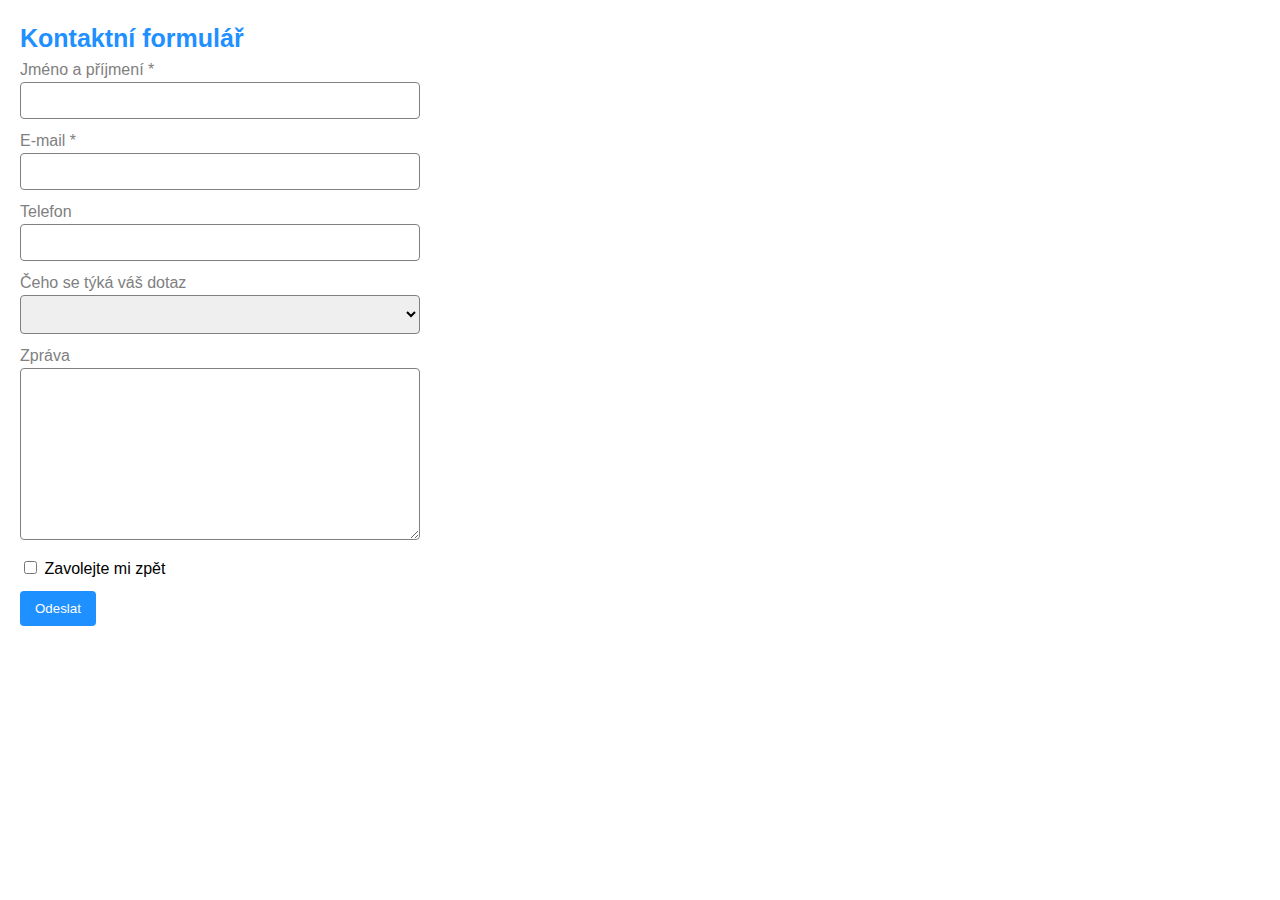
<file: 01-Formulare/03-Kontaktni-formular/index.html>
<!DOCTYPE html>
<html lang="cs">
<head>
	<meta charset="UTF-8">
	<meta name="viewport" content="width=device-width, initial-scale=1.0">
	<title>Kontaktní formulář</title>
	<link rel="stylesheet" href="style.css">
</head>
<body>

	<!--
		Vytvoř formulář podle obrázku zadani-ukolu.png.
		Pole pro jméno a e-mail jsou povinná.
		Pole "Čeho se týká váš dotaz" by mělo mít na výběr alespoň tři možnosti, např.:
		- Dotaz na produkt
		- Dotaz na objednávku
		- Reklamace
		- Jiné
		Použij správné typy polí (email, telefon).
		Formulář můžeš nechat odesílat na testovací adresu:
		
		... nebo ho napoj na některou z formulářových služeb na internetu.
	-->

<label for="formular" class="nadpis">Kontaktní formulář</label>

<form action="http://formular.itgirls.cz" method="POST" class="formular"> 
<div class="horizontal">
	<label for="jmeno">Jméno a příjmení <span class="required">*</span></label>
	<input type="text" name="jmeno" id="jmeno">
</div>

<div class="horizontal">
	<label for="mail">E-mail <span class="required">*</span></label>
	<input type="email" name="mail" id="mail">
</div>

<div class="horizontal">
	<label for="telefon">Telefon </label>
	<input type="tel" name="telefon" id="telefon">
</div>

<div class="horizontal">
	<label for="dotaz">Čeho se týká váš dotaz</label>
	<select name="dotaz" id="dotaz">
		<option></option>
		<option>Produkt</option>
		<option>Objednávka</option>
		<option>Reklamace</option>
	</select>
</div>

<div class="horizontal">
	<label for="zprava">Zpráva </label>
	<textarea name="zprava" id="zprava" cols="30" rows="10"></textarea>	
</div>

<div class="form-checkbox"> 
	<input type="checkbox" name="zavolejte" id="zavolejte" value="zavolejte">
	<label for="zavolejte">Zavolejte mi zpět</label>
</div>

	<button type="submit" class="tlacitko">Odeslat </button>
</form>


</body>
</html>
</file>
<file: 01-Formulare/03-Kontaktni-formular/style.css>
/* intuitivnejsi box siying */
html { box-sizing: border-box; }
*, ::after, ::before { box-sizing: inherit; }

body {
	margin: 20px;
	font: 16px/1.5 sans-serif ;
}

/* ------------------------- */

.nadpis{
	font-size: 25px;
	color: dodgerblue;
	font-weight: bold;
	margin-bottom: 10px;
}

.horizontal input,
.horizontal select,
.horizontal textarea{
	width: 100%;
	padding: 10px;
	margin-bottom: 10px;
	border: 1px solid gray;
	border-radius: 4px;
	
}

form{
	width: 400px;
	max-width: 100%;
}

.horizontal label{
	display: block;
	color: gray;
} 

.form-checkbox {
	margin-bottom: 10px;
}


.tlacitko{
	display: block;
	color: white;
	background-color: dodgerblue;
	padding: 10px 15px;
	border: 0;
	border-radius: 4px;
}
</file>
